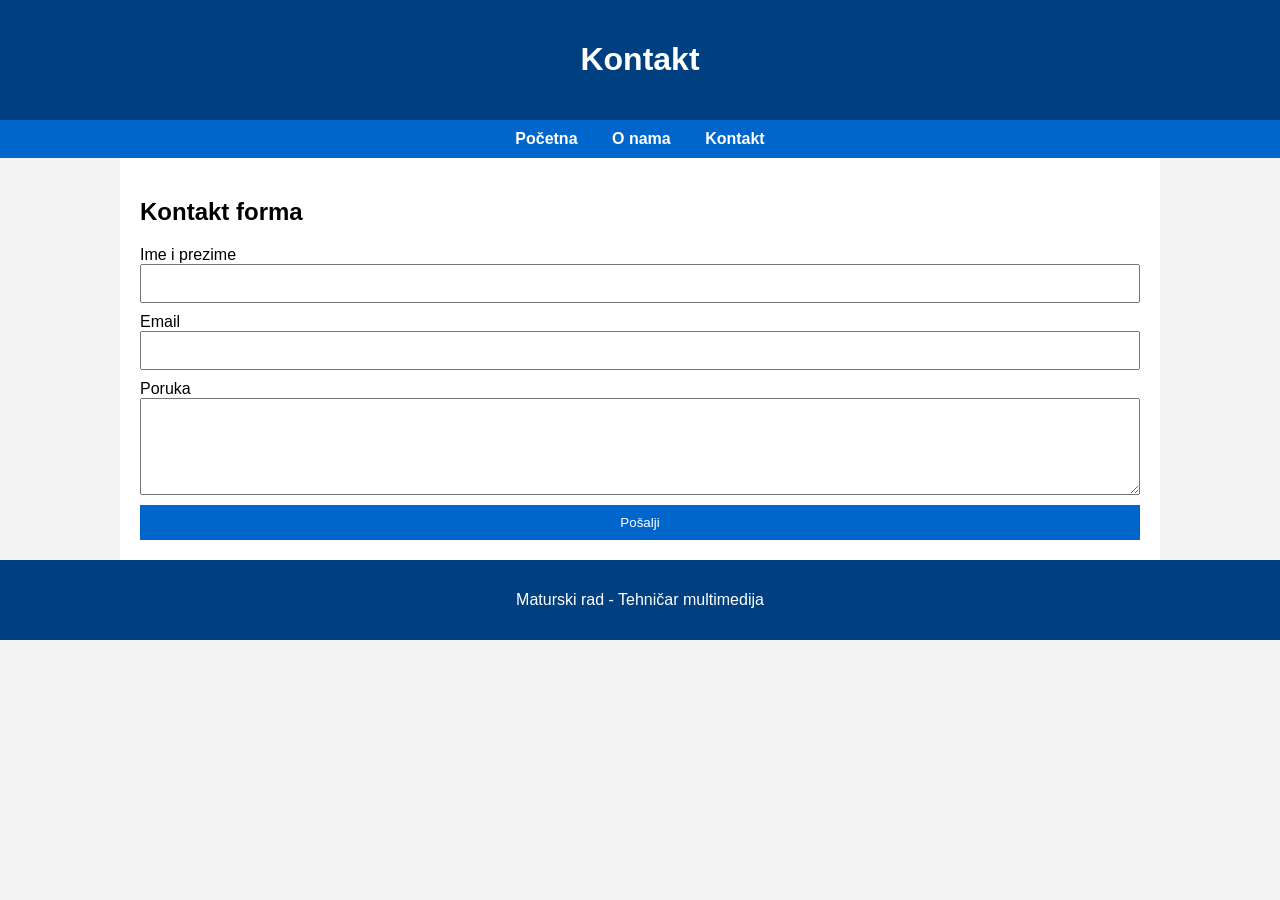
<file: maturski/kontakt.html>
<!DOCTYPE html>
<html lang="sr">
<head>
<meta charset="UTF-8">
<title>Kontakt</title>
<link rel="stylesheet" href="style.css">
</head>
<body>

<header>
<h1>Kontakt</h1>
</header>

<nav>
<a href="index.html">Početna</a>
<a href="onama.html">O nama</a>
<a href="kontakt.html">Kontakt</a>
</nav>

<main>

<h2>Kontakt forma</h2>

<form>

<label>Ime i prezime</label>
<input type="text">

<label>Email</label>
<input type="email">

<label>Poruka</label>
<textarea rows="5"></textarea>

<button type="submit">Pošalji</button>

</form>

</main>

<footer>
<p>Maturski rad - Tehničar multimedija</p>
</footer>

</body>
</html
</file>
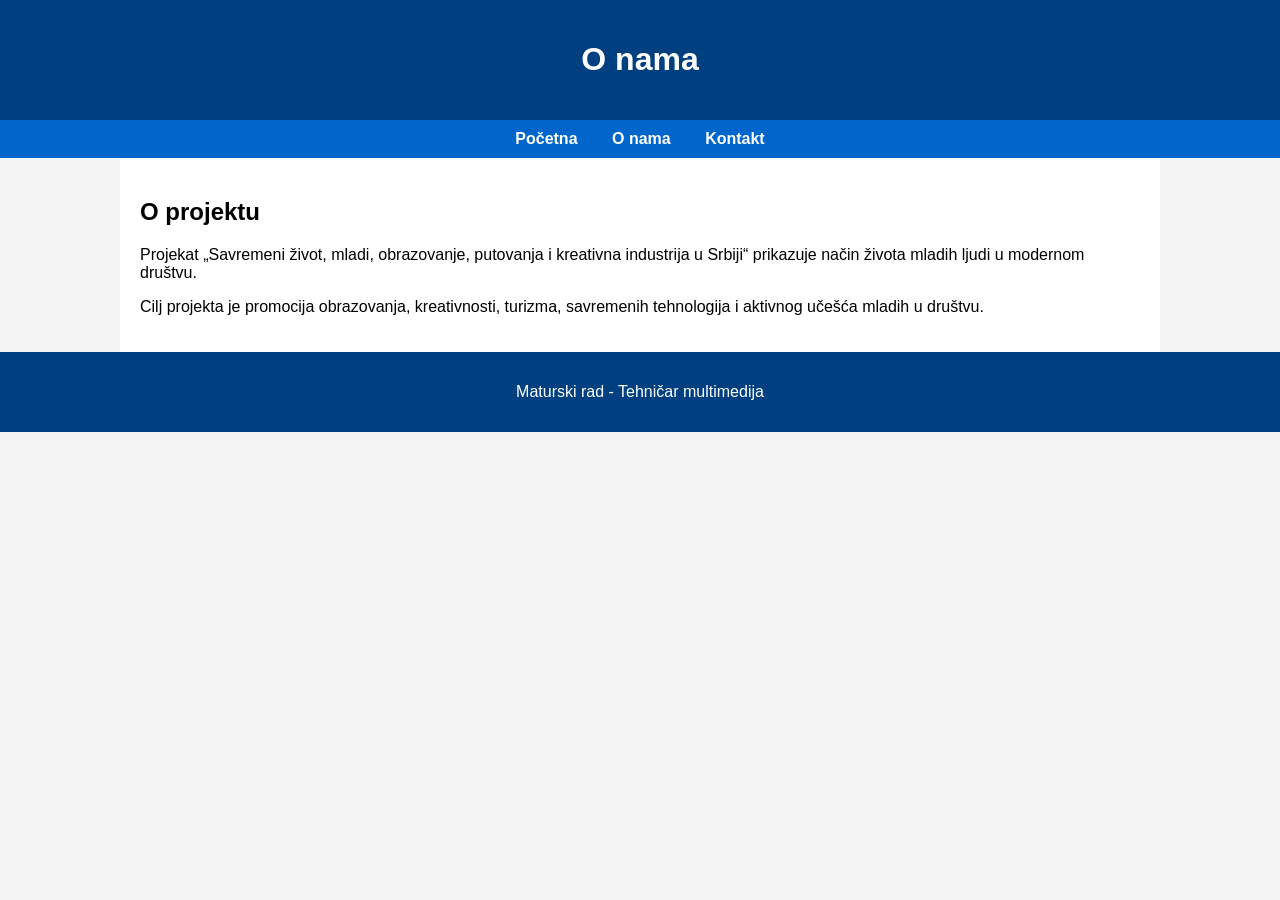
<file: maturski/onama.html>
<!DOCTYPE html>
<html lang="sr">
<head>
<meta charset="UTF-8">
<title>O nama</title>
<link rel="stylesheet" href="style.css">
</head>
<body>

<header>
<h1>O nama</h1>
</header>

<nav>
<a href="index.html">Početna</a>
<a href="onama.html">O nama</a>
<a href="kontakt.html">Kontakt</a>
</nav>

<main>

<h2>O projektu</h2>

<p>
Projekat „Savremeni život, mladi, obrazovanje, putovanja i kreativna
industrija u Srbiji“ prikazuje način života mladih ljudi u modernom
društvu.
</p>

<p>
Cilj projekta je promocija obrazovanja, kreativnosti, turizma,
savremenih tehnologija i aktivnog učešća mladih u društvu.
</p>

</main>

<footer>
<p>Maturski rad - Tehničar multimedija</p>
</footer>

</body>
</html>
</file>
<file: maturski/style.css>
body{
margin:0;
font-family:Arial, sans-serif;
background:#f4f4f4;
}

header{
background:#004080;
color:white;
text-align:center;
padding:20px;
}

nav{
background:#0066cc;
text-align:center;
padding:10px;
}

nav a{
color:white;
text-decoration:none;
margin:15px;
font-weight:bold;
}

main{
max-width:1000px;
margin:auto;
padding:20px;
background:white;
}

img{
width:300px;
display:block;
margin:auto;
}

table{
width:100%;
border-collapse:collapse;
margin-top:20px;
}

table, th, td{
border:1px solid #333;
}

th{
background:#0066cc;
color:white;
}

th, td{
padding:10px;
}

iframe{
display:block;
margin:auto;
margin-top:20px;
}

form{
display:flex;
flex-direction:column;
}

input, textarea{
margin-bottom:10px;
padding:10px;
}

button{
background:#0066cc;
color:white;
border:none;
padding:10px;
}

footer{
background:#004080;
color:white;
text-align:center;
padding:15px;
}
</file>
